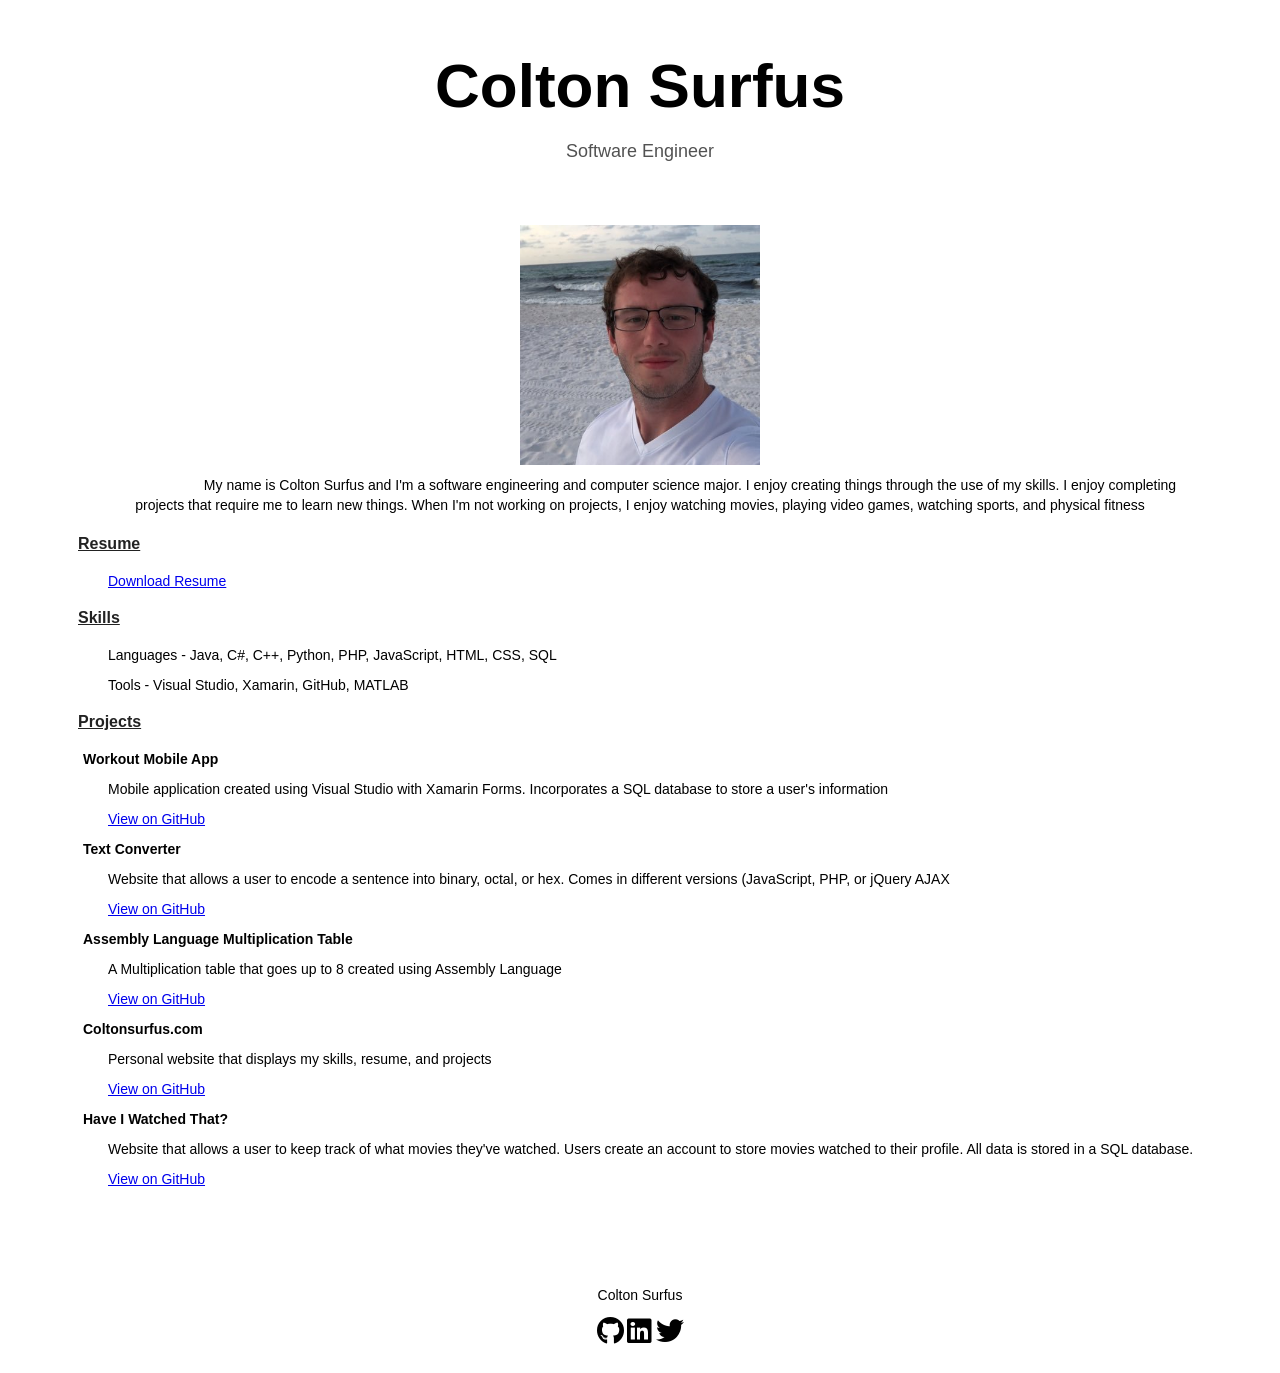
<file: images/index.html>
<html>
    <head>
    <link rel="stylesheet" href="https://use.fontawesome.com/releases/v5.8.1/css/all.css" integrity="sha384-50oBUHEmvpQ+1lW4y57PTFmhCaXp0ML5d60M1M7uH2+nqUivzIebhndOJK28anvf" crossorigin="anonymous">        

        <title>Colton Surfus</title>
        

        <style type="text/css">
        h1 {
            font-family: consolas, sans-serif;
            font-size: 62px;
            color: ##232323;
            margin: 20px;
            font-weight: 700;
            text-align: center;
            }
        
        h2 {
            font-family: consolas, sans-serif;
            font-size: 18px;
            color: #525252;
            font-weight: normal;
            margin: 20px;
            text-align: center;
        }
        h3 {
            font-family: consolas, sans-serif;
            font-size: 16px;
            color: #222222;
            font-weight: 700;
            margin: 20px;
            text-align: left;
            text-decoration: underline;
            text-indent: 50px;

            
        }
        p {
            font-family: sans-serif;
            font-size: 14px;

        }
        .pClass {
            text-indent: 100px;

        }
        
        .projectTitle {
            text-indent: 75px;
            font-size: sans-serif;
            font-weight: 700;

        }

        #aboutMe {
            font-family: sans-serif;
            font-size: 14px;
            text-align: center;
            margin-top: 10px;
            margin-right:90px;
            margin-bottom:10px;
            margin-left:90px;
            line-height: 20px;
            
        }
        #myself {
            height:240px;
            width:240px;
            display: block;
            margin: 0 auto;
            
        }


        header {
                margin-top: 50px;
                height: 175px;
                width: auto;
        }

        footer {
                margin-top: 100px;
                width: auto;
                text-align: center;
                font-size: 14px;
                padding-bottom: 20px;
        }
        #git {
            color: black;
        }
        #linked {
            color: black;
        }
        #twitter {
            color: black;
        }

        </style>
    </head>

    <header>
        <h1 id = "header">Colton Surfus</h1>
        <h2 id = "description">Software Engineer</h2>
    </header>

    <body>
<div><img id ="myself" src="/images/myself.jpg" alt="Picture of me"></div>

<div id="aboutMeDiv">        
    <p id = "aboutMe" class = "pClass">My name is Colton Surfus and I'm a software engineering and computer science major. I enjoy creating things through the use of my skills. I enjoy completing projects that require me to learn new things. When I'm not working on projects, I enjoy watching movies, playing video games, watching sports,                      and physical fitness<p>
</div>

<div id = "resume">
<h3 id="resume">Resume</h3>
<p class ="pClass"><a href="Resume.pdf" download>Download Resume</a></p>
</div>

<div id = "skillsDiv">
    <h3 id = "skills">Skills</h3>
    <p id = "languages" class = "pClass">Languages - Java, C#, C++, Python, PHP, JavaScript, HTML, CSS, SQL</p>
    <p id = "tools" class = "pClass">Tools - Visual Studio, Xamarin, GitHub, MATLAB</p>
</div>

<div id="projectsDiv">
    <h3 id = "projects">Projects</h3>
    
        <p class="projectTitle">Workout Mobile App<p>
        <p class ="pClass">Mobile application created using Visual Studio with Xamarin Forms. Incorporates a SQL database to store a user's information </p>
        <p class ="pClass"><a href='https://github.com/coltonsurfus/proDevProject' target="_blank">View on GitHub</a></p>

        <p class="projectTitle">Text Converter</p>
        <p class ="pClass">Website that allows a user to encode a sentence into binary, octal, or hex. Comes in different versions (JavaScript, PHP, or jQuery AJAX</p>
        <p class ="pClass"><a href='https://github.com/coltonsurfus/textConverter' target="_blank">View on GitHub</a></p>

        <p class="projectTitle">Assembly Language Multiplication Table</p>
        <p class ="pClass">A Multiplication table that goes up to 8 created using Assembly Language</p>
        <p class ="pClass"><a href='https://github.com/coltonsurfus/textConverter' target="_blank">View on GitHub</a></p>

        <p class="projectTitle">Coltonsurfus.com</p>
        <p class ="pClass">Personal website that displays my skills, resume, and projects</p>
        <p class ="pClass"><a href='https://github.com/coltonsurfus/coltonsurfus.github.io' target="_blank">View on GitHub</a></p>

        <p class="projectTitle">Have I Watched That?</p>
        <p class ="pClass">Website that allows a user to keep track of what movies they've watched. Users create an account to store movies watched to their profile. All data is stored
            in a SQL database.</p>
        <p class ="pClass"><a href='https://github.com/coltonsurfus/Have-I-Watched-That' target="_blank">View on GitHub</a></p>


    

</div>
    
    </body>

<footer id="footer">
<p>Colton Surfus</p>
<a href="https://github.com/coltonsurfus"><i id="git" class="fab fa-github" style="font-size:28px;"></i></a>
<a href="https://www.linkedin.com/in/coltonsurfus/"><i id="linked" class="fab fa-linkedin" style="font-size:28px;"></i></a>
<a href="https://www.twitter.com/coltonsurfus/"><i id="twitter"class="fab fa-twitter" style="font-size:28px;"></i></a>


</footer>


</html>
</file>
